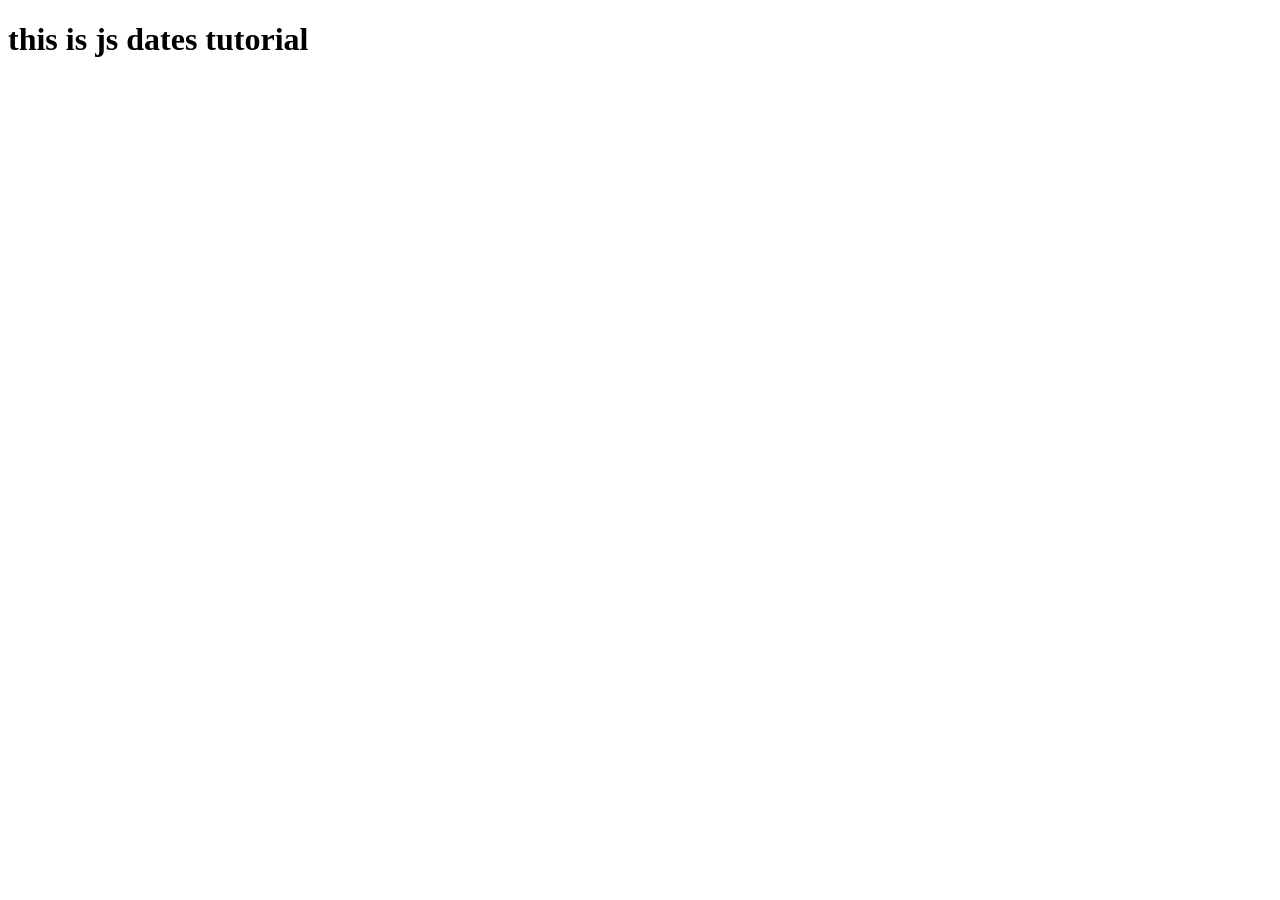
<file: js date/index.html>
<!DOCTYPE html>
<html lang="en">
    <head>
        <meta charset="UTF-8">
        <meta name="viewport" content="width=device-width, initial-scale=1.0">
        <title>js date </title>
        <script src="date.js" defer></script>
    </head>
    <body>
        <h1>this is js dates tutorial
        </h1>

    </body>
</html>
</file>
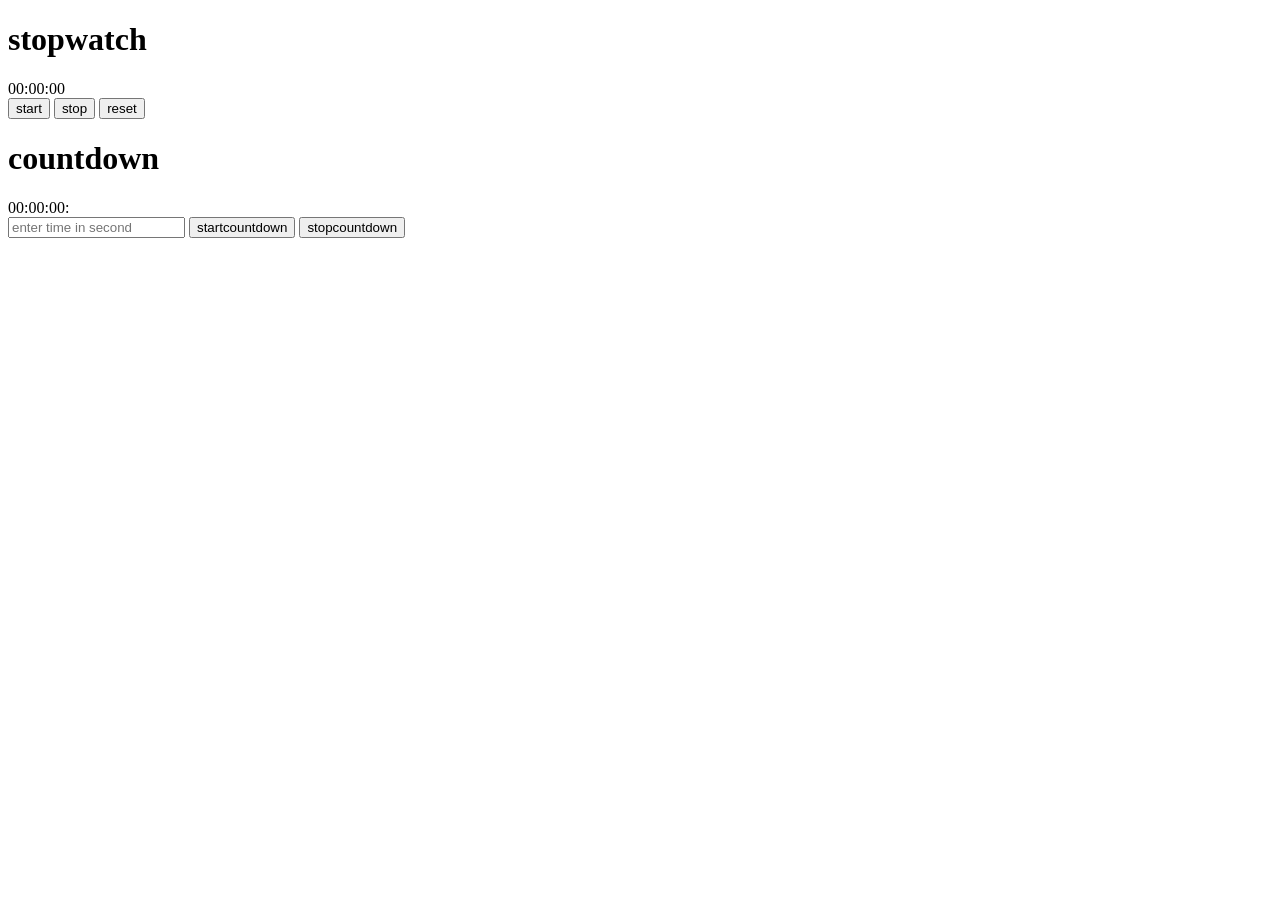
<file: stopwatch/index.html>
<!DOCTYPE html>
<html lang="en">
    <head>
        <meta charset="UTF-8">
        <meta name="viewport" content="width=device-width, initial-scale=1.0">
        <title>stopwatch & countdown</title>
    </head>
    <body>
        <h1>stopwatch</h1>
        <div id="stopwatch">00:00:00</div>
        <button onclick="startStopwatch()">start</button>
        <button onclick="stoptStopwatch()">stop</button>
        <button onclick="resetStopwatch()">reset</button>

        <h1>countdown</h1>
        <div id="countdwon">00:00:00:</div>
        <input type="text" id="startcuntdwonInput"
            placeholder="enter time in second">
        <button onclick="startcountdown()">startcountdown</button>
        <button onclick="stopcountdown()">stopcountdown</button>

        <script>
    let stopwatchInterval;
    let countdownInterval;

    let stopwatchSeconds = 0;
    let stopwatchMinutes = 0;
    let stopwatchHours = 0;

    function startstopwatch(){
        stopwatchInterval = setInterval(updateStopwatch,1000);
    }
    function stopwatch(){
        clearInterval(stopwatchInterval);
    }
    function resetwatch(){
        clearInterval(stopwatchInterval);
        stopwatchSeconds = 0;
        stopwatchMinutes = 0;
        stopwatchHours = 0;
        document.getElementById(stopwatch).innerHTML ="00:00:00"
    }

    function updateStopwatch(){
        stopwatchSeconds++;
        If(stopwatchSeconds === 60);{
            stopwatchSeconds = 0;
            stopwatchMinutes++;
            if(stopwatchMinutes===60){
                    stopwatchMinutes = 0;
                    stopwatchHours++;  
                }
            
        }
        document.getElementById("stopwatch").innerHTML= formatTime(stopwatchHours)+":"+formatTime(stopwatchMinutes)+":"+formatTime(stopwatchSeconds);

    }
    function formatTime(time){
        return time < 10 ?"0" + time:time;
    }

    function startcountdown(){
        let countdownTime = parseInt(document.getElementById("countdownTime").value);
        countdownInterval= setInterval(function(){
            if(countdownTime <=0){
                clearInterval(countdownInterval);
                alert("countdown complete");
                return;
            }
            countdownTime--;
            document.getElementById("stopwatch").innerText = formatTime(Math.floor(countdownTime/3600))+":"+formatTime(Math.floor((countdownTime % 3600)/60))+":"+formatTime(countdownTime % 60);
        },1000);
    }
  function stopcountdown(){
    clearInterval(countdownInterval);
  }
</script>
    </body>
</html>
</file>
